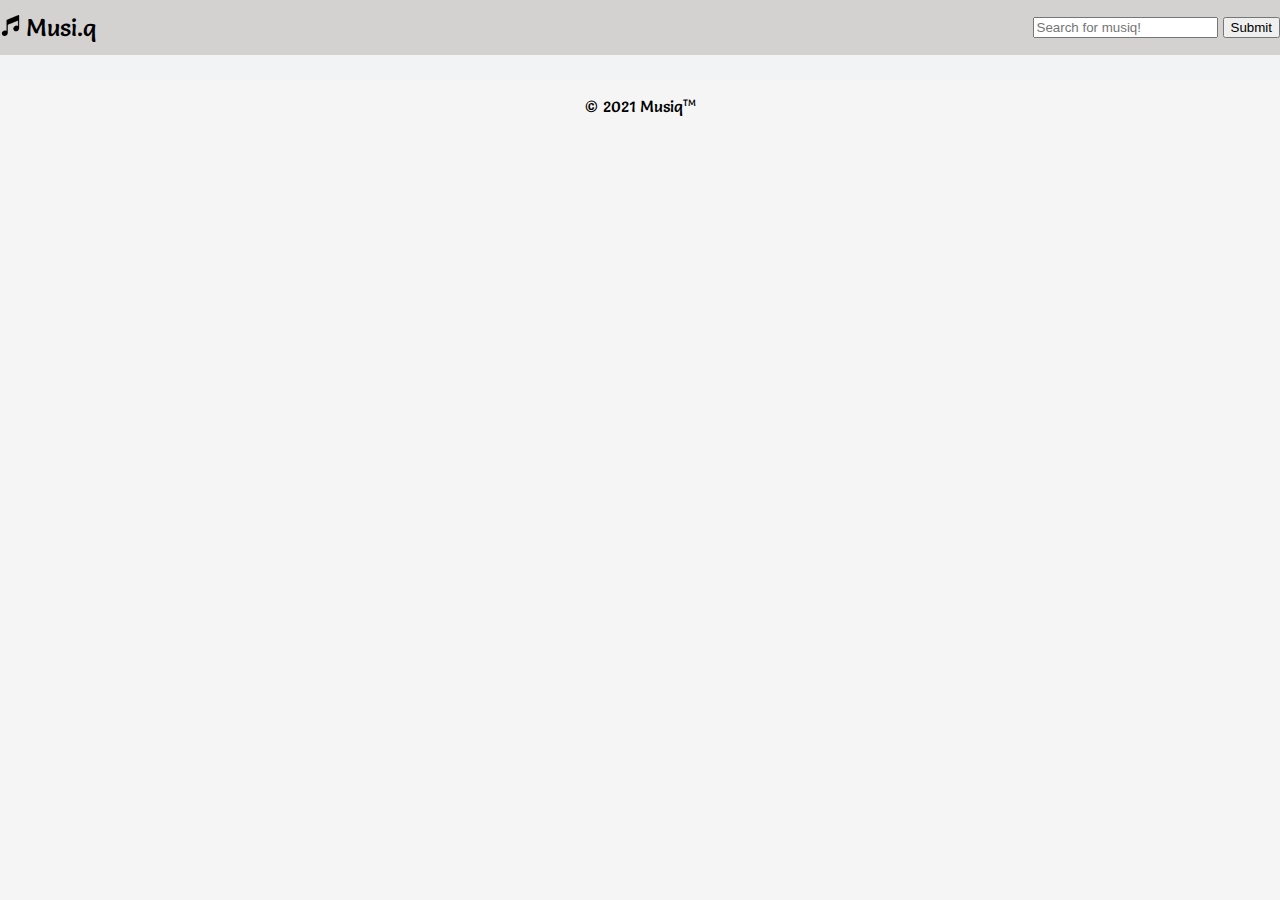
<file: musiq.html>
<!DOCTYPE html>
<html lang="en">

<head>
    <meta charset="UTF-8">
    <meta http-equiv="X-UA-Compatible" content="IE=edge">
    <meta name="viewport" content="width=device-width, initial-scale=1.0">
    <title>Musi.q</title>
    <link rel="stylesheet" href="musiq.css">
    <link rel="shortcut icon" href="music-notes-2.png" type="image/x-icon">
    <script src="musiq.js" defer></script>
</head>

<body id="body">
    <nav>
        <ul id="left">
            <li>
                <img id="logo" src="music-notes.png" alt="Logo">
                <p id="heading">Musi.q</p>
                <a href=""></a>
            </li>
        </ul>
        <!-- <span>
            <img id="logo" src="TapeIco.jpg" alt="Logo">
            <p id="heading">Musiq</p>
        </span> -->
        <ul>
            <li>
                <input type="search" name="search" id="search" placeholder="Search for musiq!">
            </li>
            <li>
                <button id="button">Submit</button>
            </li>
        </ul>
    </nav>
    <main></main>
    <footer>
        <p>&copy; 2021 Musiq<sup style="font-size: 0.55em;">TM</sup></p>
    </footer>
</body>

</html>
</file>
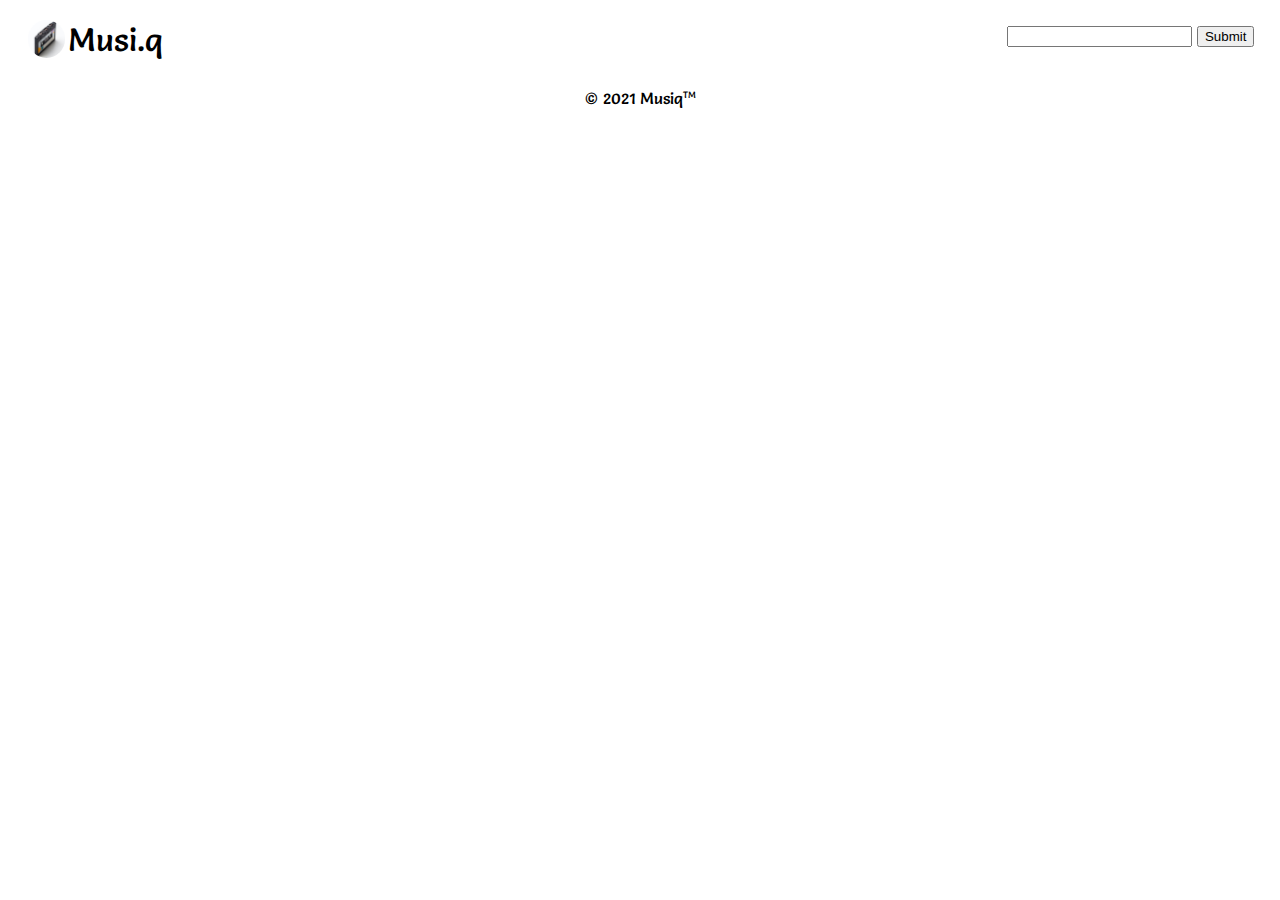
<file: SONGFINDER/songfinder.html>
<!DOCTYPE html>
<html lang="en">
<head>
    <meta charset="UTF-8">
    <meta http-equiv="X-UA-Compatible" content="IE=edge">
    <meta name="viewport" content="width=device-width, initial-scale=1.0">
    <title>Musi.q</title>
    <link rel="stylesheet" href="songfinder.css">
    <link rel="shortcut icon" href="TapeIco.jpg" type="image/x-icon">
    <script src="songfinder.js" defer></script>
</head>
<body>
    <nav>
        <ul id="left">
            <li>
                    <img id="logo" src="TapeIco.jpg" alt="Logo">
                    <p id="heading">Musi.q</p>
            </li>
        </ul>
        <!-- <span>
            <img id="logo" src="TapeIco.jpg" alt="Logo">
            <p id="heading">Musiq</p>
        </span> -->
        <ul>
            <li>
                <input type="search" name="search" id="search">
            </li>
            <li>
                <button id="button">Submit</button>
            </li>
        </ul>
    </nav>
    <main></main>
    <footer>
        <p>&copy; 2021 Musiq<sup style="font-size: 0.55em;">TM</sup></p>
    </footer>
</body>
</html>
</file>
<file: musiq.css>
@font-face {
    font-family: musiqFont;
    src: url(Salsa-Regular.ttf);
}
body{
    margin: 0;
    box-sizing: border-box;
    font-family: musiqFont,Arial, Helvetica, sans-serif;
    /* background: url(https://media.giphy.com/media/dB66K4Kywc8gPVh6A7/source.gif); */
    /* background-attachment: fixed; */
    /* background-size: 100vw; */
    background-color: #F5F5F5;
}
p{
    color: black;
}
/* NAV */
nav{
    display: flex;
    align-items: center;
    padding-top: 1%;
    padding-bottom: 1%;
    background-color: #d4d1d1;
}
nav p,ul li{
    display: inline;
}
#heading{
    font-size:2.5vw;
}
ul{
    margin: 0;
    padding: 0;
}
#logo{
    height: 3vw;
    /* border-radius: 20px; */
    /* position: relative; */
    top: 7px;
    left: 2px;
}
#left{
    flex: 1;
}
article img{
    width: 100px;
    height: 100px;
}
/* MAIN */
main{
    display: grid;
    grid-gap: 20px;
    background-color: #F1F3F4;
    padding-top: 2%;
}
article{
    display: flex;
    flex-direction: column;
    align-items: center;
}
audio{
    width: 90%;
}
.top{
    margin-bottom: 0;
}
/* FOOTER */
footer{
    text-align: center;
}
/* MEDIA QUERIES */
@media (min-width:1024px) {
    main{
        grid-template-columns: repeat(4,1fr);
    }
    /* nav{
        margin: 1% 2%;
    } */
    #logo{
        width: 2%;
        height: 2%;
    }
    #heading{
        font-size: 150%;
    }
}
/* do the screen width for 768 and 360? */
@media (min-width:801px) and (max-width:1024px) {
    body{
        background-size: cover;
    }
    main{
        grid-template-columns: repeat(3,1fr);
    }
    /* nav{ 
        margin: 1% 2%;
    }*/
    #button{
        border-radius: 50px;
    }
    input[type="search"]{
        border-radius: 50px;
    }
}
@media (min-width:401px) and (max-width:800px) {
    body{
        background-size: cover;
    }
    main{
        grid-template-columns: repeat(2,1fr);
        margin-top: 5%;
    }
    nav ul,nav{
        display: block;
        text-align: center;
    }
    #logo{
        margin: 0 auto;
        width: 3%;
        height: 3%;
        padding-bottom: 2%;
    }
    input[type="search"]{
        width: 35%;
        border-radius: 20px;
        margin-top: 2%;
    }
    #button{
        border-radius: 20px;
        display: block;
        margin: 0 auto;
        margin-top: 2%;
    }
    #heading{
    font-size:3.5vw;
    }
    audio{
        width: 75%;
    }
}
@media (max-width:400px) {
    body{
        background-size: 100vh;
    }
    main{
        margin-top: 5%;
    }
    nav ul,nav{
        display: block;
        text-align: center;
    }
    #logo{
        margin: 0 auto;
        width: 3%;
        height: 3%;
        padding-bottom: 2%;
    }
    input[type="search"]{
        width: 35%;
        border-radius: 20px;
        margin-top: 2%;
    }
    #button{
        border-radius: 20px;
        display: block;
        margin: 0 auto;
        margin-top: 2%;
    }
    #heading{
    font-size:3.5vw;
    }
    audio{
        width: 75%;
    }
}
</file>
<file: SONGFINDER/songfinder.css>
@font-face {
    font-family: musiqFont;
    src: url(Salsa-Regular.ttf);
}
body{
    margin: 0;
    box-sizing: border-box;
    font-family: musiqFont,Arial, Helvetica, sans-serif;
    background: url(https://media.giphy.com/media/dB66K4Kywc8gPVh6A7/source.gif);
    background-attachment: fixed;
    background-size: 100vw;
}
/* NAV */
nav{
    display: flex;
    align-items: center;
}
nav p,ul li{
    display: inline;
}
#heading{
    font-size:2.5vw;
}
ul{
    margin: 0;
    padding: 0;
}
#logo{
    height: 3vw;
    border-radius: 20px;
    position: relative;
    top: 7px;
    left: 2px;
}
#left{
    flex: 1;
}
article img{
    width: 100px;
    height: 100px;
}
/* MAIN */
main{
    display: grid;
    grid-gap: 20px;
}
article{
    display: flex;
    flex-direction: column;
    align-items: center;
}
audio{
    width: 90%;
}
.top{
    margin-bottom: 0;
}
/* FOOTER */
footer{
    text-align: center;
}
/* MEDIA QUERIES */
@media (min-width:1024px) {
    main{
        grid-template-columns: repeat(4,1fr);
    }
    nav{
        margin: 1% 2%;
    }
}
/* do the screen width for 768 and 360? */
@media (min-width:801px) and (max-width:1024px) {
    body{
        background-size: cover;
    }
    main{
        grid-template-columns: repeat(3,1fr);
    }
    nav{
        margin: 1% 2%;
    }
}
@media (min-width:401px) and (max-width:800px) {
    body{
        background-size: cover;
    }
    main{
        grid-template-columns: repeat(2,1fr);
        margin-top: 5%;
    }
    nav ul,nav{
        display: block;
        text-align: center;
    }
    #logo{
        display: block;
        margin: 0 auto;
        width: 14%;
        height: 14%;
        border-radius: 100px;
        padding-bottom: 2%;
    }
    input[type="search"]{
        width: 35%;
        border-radius: 20px;
        margin-top: 2%;
    }
    #button{
        border-radius: 20px;
        display: block;
        margin: 0 auto;
        margin-top: 2%;
    }
    #heading{
    font-size:5vw;
    }
    audio{
        width: 75%;
    }
}
@media (max-width:400px) {
    body{
        background-size: 100vh;
    }
    main{
        margin-top: 5%;
    }
    nav ul,nav{
        display: block;
        text-align: center;
    }
    #logo{
        display: block;
        margin: 0 auto;
        width: 14%;
        height: 14%;
        border-radius: 100px;
        padding-bottom: 2%;
    }
    input[type="search"]{
        width: 35%;
        border-radius: 20px;
        margin-top: 2%;
    }
    #button{
        border-radius: 20px;
        display: block;
        margin: 0 auto;
        margin-top: 2%;
    }
    #heading{
    font-size:5vw;
    }
    audio{
        width: 75%;
    }
}
</file>
